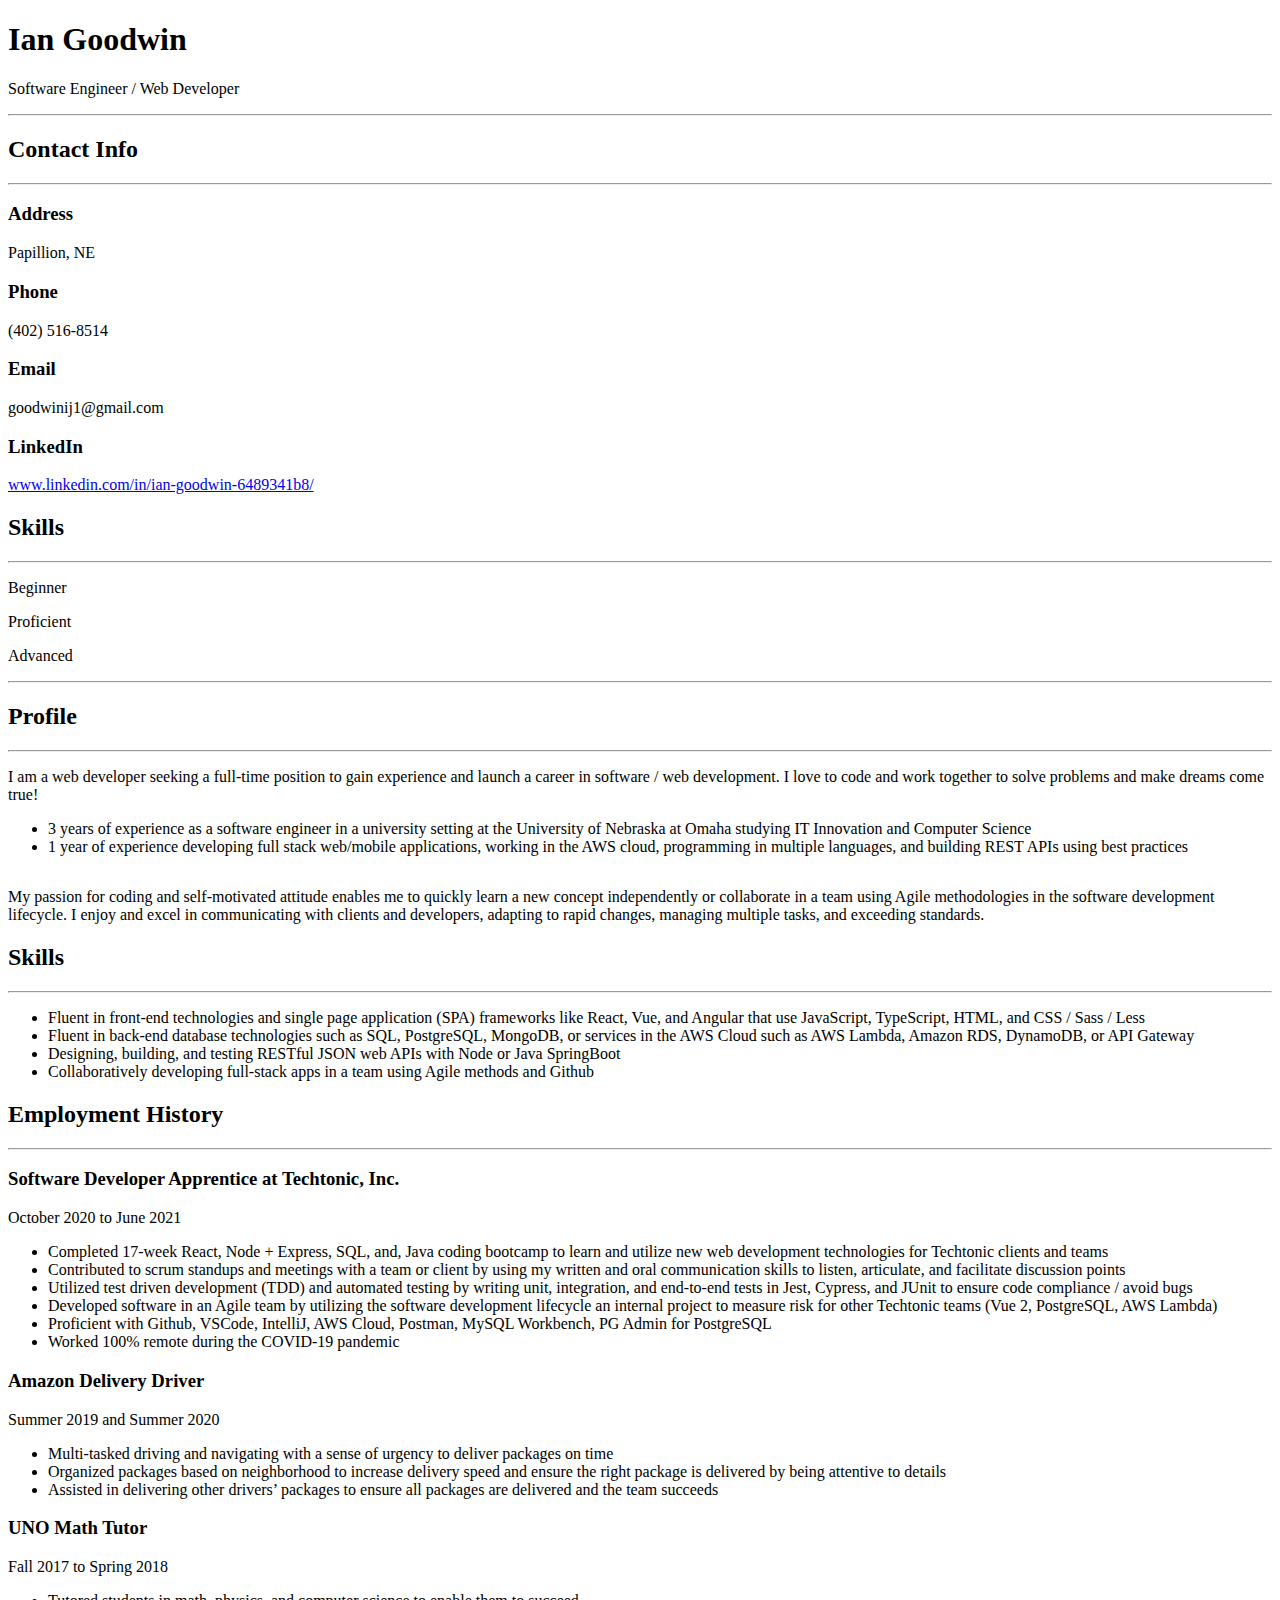
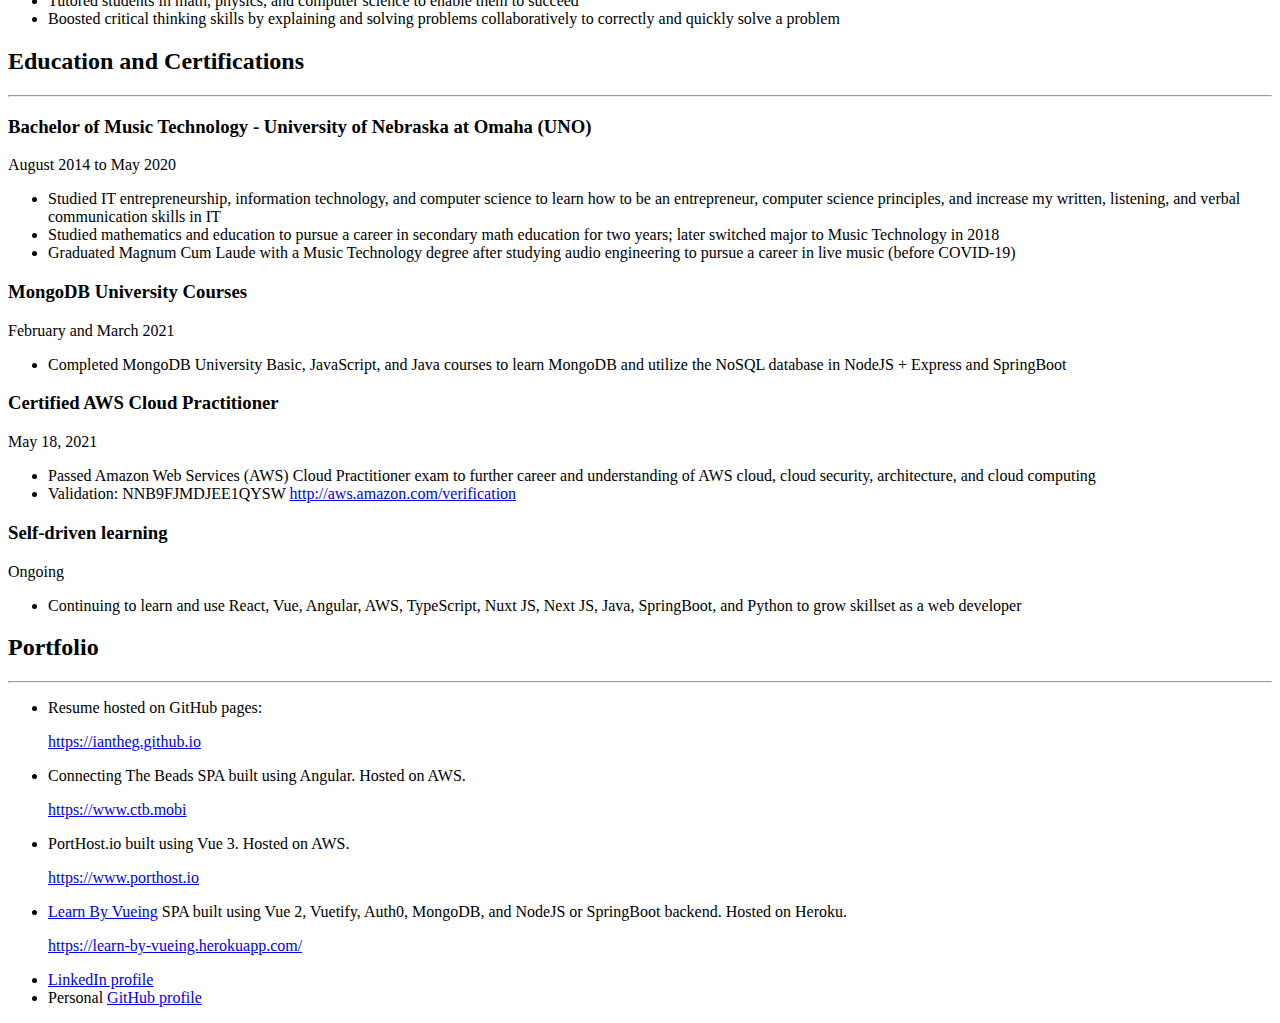
<file: dev/index.html>
<!DOCTYPE html>
<html lang="en">
  <head>
    <meta charset="UTF-8" />
    <link rel="icon" type="image/svg+xml" href="favicon.svg" />
    <meta name="viewport" content="width=device-width, initial-scale=1.0" />
    <title>Ian Goodwin Resume</title>
  </head>

  <body onresize="showHideSkills()" onload="showHideSkills()">
    <header>
      <div>
        <div>
          <h1>Ian Goodwin</h1>
          <p>Software Engineer / Web Developer</p>
          <hr />
        </div>
      </div>
    </header>

    <main>
      <section class="side-section">
        <h2>Contact Info</h2>
        <hr />
        <aside class="info">
          <h3>Address</h3>
          <div>
            <!-- <p>913 Woodland Ave</p> -->
            <!-- <p>Papillion NE, 68046</p> -->
            <p>Papillion, NE</p>
          </div>
          <h3>Phone</h3>
          <p>(402) 516-8514</p>
          <h3>Email</h3>
          <p>goodwinij1@gmail.com</p>
          <h3>LinkedIn</h3>
          <a href="https://www.linkedin.com/in/ian-goodwin-6489341b8/" target="_blank" rel="noreferrer">
            www.linkedin.com/in/ian-goodwin-6489341b8/
          </a>
        </aside>

        <h2>Skills</h2>
        <hr />
        <!-- <details id="skill-details">
          <summary style="font-size: 0.8rem;">
            show / hide
          </summary> -->
        <div class="skills-ref">
          <div>
            <p>Beginner</p>
            <div class="circle-box">
              <div class="circle circle--filled"></div>
              <div class="circle"></div>
              <div class="circle"></div>
            </div>
          </div>
          <div>
            <p>Proficient</p>
            <div class="circle-box">
              <div class="circle circle--filled"></div>
              <div class="circle circle--filled"></div>
              <div class="circle"></div>
            </div>
          </div>
          <div>
            <p>Advanced</p>
            <div class="circle-box">
              <div class="circle circle--filled"></div>
              <div class="circle circle--filled"></div>
              <div class="circle circle--filled"></div>
            </div>
          </div>
        </div>
        <hr />
        <div id="skills-box"></div>
        <!-- </details> -->
      </section>

      <section>
        <article>
          <h2>Profile</h2>
          <hr />
          <p>
            I am a web developer seeking a full-time position to gain experience and launch a career in software / web
            development. I love to code and work together to solve problems and make dreams come true!
          </p>
          <ul>
            <li>
              3 years of experience as a software engineer in a university setting at the University of Nebraska at
              Omaha studying IT Innovation and Computer Science
            </li>
            <li>
              1 year of experience developing full stack web/mobile applications, working in the AWS cloud, programming
              in multiple languages, and building REST APIs using best practices
            </li>
          </ul>
          <p style="padding-top: 1rem">
            My passion for coding and self-motivated attitude enables me to quickly learn a new concept independently or
            collaborate in a team using Agile methodologies in the software development lifecycle. I enjoy and excel in
            communicating with clients and developers, adapting to rapid changes, managing multiple tasks, and exceeding
            standards.
          </p>
        </article>

        <article>
          <h2>Skills</h2>
          <hr />
          <div>
            <ul>
              <li>
                Fluent in front-end technologies and single page application (SPA) frameworks like React, Vue, and
                Angular that use JavaScript, TypeScript, HTML, and CSS / Sass / Less
              </li>
              <li>
                Fluent in back-end database technologies such as SQL, PostgreSQL, MongoDB, or services in the AWS Cloud
                such as AWS Lambda, Amazon RDS, DynamoDB, or API Gateway
              </li>
              <li>Designing, building, and testing RESTful JSON web APIs with Node or Java SpringBoot</li>
              <li>Collaboratively developing full-stack apps in a team using Agile methods and Github</li>
            </ul>
          </div>
        </article>

        <article>
          <h2>Employment History</h2>
          <hr />
          <div>
            <h3>Software Developer Apprentice at Techtonic, Inc.</h3>
            <p class="date">October 2020 to June 2021</p>
            <ul>
              <li>
                Completed 17-week React, Node + Express, SQL, and, Java coding bootcamp to learn and utilize new web
                development technologies for Techtonic clients and teams
              </li>
              <li>
                Contributed to scrum standups and meetings with a team or client by using my written and oral
                communication skills to listen, articulate, and facilitate discussion points
              </li>
              <li>
                Utilized test driven development (TDD) and automated testing by writing unit, integration, and
                end-to-end tests in Jest, Cypress, and JUnit to ensure code compliance / avoid bugs
              </li>
              <li>
                Developed software in an Agile team by utilizing the software development lifecycle an internal project
                to measure risk for other Techtonic teams (Vue 2, PostgreSQL, AWS Lambda)
              </li>
              <li>
                Proficient with Github, VSCode, IntelliJ, AWS Cloud, Postman, MySQL Workbench, PG Admin for PostgreSQL
              </li>
              <li>Worked 100% remote during the COVID-19 pandemic</li>
            </ul>
          </div>
          <div>
            <h3>Amazon Delivery Driver</h3>
            <p class="date">Summer 2019 and Summer 2020</p>
            <ul>
              <li>Multi-tasked driving and navigating with a sense of urgency to deliver packages on time</li>
              <li>
                Organized packages based on neighborhood to increase delivery speed and ensure the right package is
                delivered by being attentive to details
              </li>
              <li>
                Assisted in delivering other drivers’ packages to ensure all packages are delivered and the team
                succeeds
              </li>
            </ul>
          </div>
          <div>
            <h3>UNO Math Tutor</h3>
            <p class="date">Fall 2017 to Spring 2018</p>
            <ul>
              <li>Tutored students in math, physics, and computer science to enable them to succeed</li>
              <li>
                Boosted critical thinking skills by explaining and solving problems collaboratively to correctly and
                quickly solve a problem
              </li>
            </ul>
          </div>
        </article>

        <article>
          <h2>Education and Certifications</h2>
          <hr />
          <div>
            <h3>Bachelor of Music Technology - University of Nebraska at Omaha (UNO)</h3>
            <p class="date">August 2014 to May 2020</p>
            <ul>
              <li>
                Studied IT entrepreneurship, information technology, and computer science to learn how to be an
                entrepreneur, computer science principles, and increase my written, listening, and verbal communication
                skills in IT
              </li>
              <li>
                Studied mathematics and education to pursue a career in secondary math education for two years; later
                switched major to Music Technology in 2018
              </li>
              <li>
                Graduated Magnum Cum Laude with a Music Technology degree after studying audio engineering to pursue a
                career in live music (before COVID-19)
              </li>
            </ul>
          </div>
          <div>
            <h3>MongoDB University Courses</h3>
            <p class="date">February and March 2021</p>
            <ul>
              <li>
                Completed MongoDB University Basic, JavaScript, and Java courses to learn MongoDB and utilize the NoSQL
                database in NodeJS + Express and SpringBoot
              </li>
            </ul>
          </div>
          <div>
            <h3>Certified AWS Cloud Practitioner</h3>
            <p class="date">May 18, 2021</p>
            <ul>
              <li>
                Passed Amazon Web Services (AWS) Cloud Practitioner exam to further career and understanding of AWS
                cloud, cloud security, architecture, and cloud computing
              </li>
              <li>
                Validation: NNB9FJMDJEE1QYSW
                <a href="http://aws.amazon.com/verification">http://aws.amazon.com/verification</a>
              </li>
            </ul>
          </div>
          <div>
            <h3>Self-driven learning</h3>
            <p class="date">Ongoing</p>
            <ul>
              <li>
                Continuing to learn and use React, Vue, Angular, AWS, TypeScript, Nuxt JS, Next JS, Java, SpringBoot,
                and Python to grow skillset as a web developer
              </li>
            </ul>
          </div>
        </article>

        <article>
          <h2>Portfolio</h2>
          <hr />
          <ul>
            <div>
              <li>
                <p>Resume hosted on GitHub pages:</p>
                <p>
                  <a href="https://iantheg.github.io" rel="noreferrer" target="_blank">https://iantheg.github.io</a>
                </p>
              </li>
            </div>
            <div>
              <li>
                Connecting The Beads SPA built using Angular. Hosted on AWS.
                <p>
                  <a href="https://www.ctb.mobi" rel="noreferrer" target="_blank">https://www.ctb.mobi</a>
                </p>
              </li>
            </div>
            <div>
              <li>
                PortHost.io built using Vue 3. Hosted on AWS.
                <p>
                  <a href="https://www.porthost.io" rel="noreferrer" target="_blank">https://www.porthost.io</a>
                </p>
              </li>
            </div>
            <div>
              <li>
                <a
                  href="https://github.com/igoodwinTechtonic/Learn-by-Vueing/tree/deploy"
                  rel="noreferrer"
                  target="_blank"
                  >Learn By Vueing</a
                >
                SPA built using Vue 2, Vuetify, Auth0, MongoDB, and NodeJS or SpringBoot backend. Hosted on Heroku.
                <p>
                  <a href="https://learn-by-vueing.herokuapp.com/">https://learn-by-vueing.herokuapp.com/</a>
                </p>
              </li>
            </div>
            <div>
              <li>
                <a href="https://www.linkedin.com/in/ian-goodwin-6489341b8/" rel="noreferrer" target="_blank"
                  >LinkedIn profile</a
                >
                <!-- <p>
                  <a href="https://www.linkedin.com/in/ian-goodwin-6489341b8/"
                    >https://www.linkedin.com/in/ian-goodwin-6489341b8/</a
                  >
                </p> -->
              </li>
            </div>
            <div>
              <li>
                Personal <a href="https://github.com/IanTheG" rel="noreferrer" target="_blank">GitHub profile</a>
                <!-- <p>
                  <a href="https://github.com/IanTheG">https://github.com/IanTheG</a>
                </p> -->
              </li>
            </div>
          </ul>
        </article>

        <!--
        <article>
          <h2>References</h2>
          <hr>
          <ul class="references">
            <div>
              <li>
                <a href="https://www.linkedin.com/in/sarah-cullen-she-her-bb26663/" rel="noreferrer" target="_blank">
                  Sarah Cullen
                </a>
              </li>
              <p>Director of Technical Instruction, Techtonic, Inc. </p>
              <p>(303) 630-9587</p>
              <a href="mailto: scwebd@gmail.com">scwebd@gmail.com</a>
              <p>https://www.linkedin.com/in/sarah-cullen-she-her-bb26663/</p>
            </div>
            <div>
              <li>
                <a href="https://www.linkedin.com/in/megan-macdonald-96707677/" rel="noreferrer" target="_blank">
                  Megan MacDonald
                </a>
              </li>
              <p>Software Developer Team Lead at Techtonic, Inc.</p>
              <a href="mailto: musicalmacdonald@gmail.com">musicalmacdonald@gmail.com</a>
              <p>https://www.linkedin.com/in/megan-macdonald-96707677/</p>
            </div>
            <div>
              <li>
                <a href="https://www.linkedin.com/in/nathan-burgo/" rel="noreferrer" target="_blank">
                  Nathan Burgo
                </a>
              </li>
              <p>Full Stack Engineer at Pyx Health</p>
              <p>https://www.linkedin.com/in/nathan-burgo/</p>
            </div>
            <div>
              <li>
                <a href="https://www.linkedin.com/in/michael-feldmann-b03627171/" rel="noreferrer" target="_blank">
                  Michael Feldmann
                </a>
              </li>
              <p>Friend and Software Developer Intern at Mutual of Omaha</p>
              <p>(402) 968-8152</p>
              <a href="mailto: mjfeldmann1@gmail.com">mjfeldmann1@gmail.com</a>
              <a href="mailto: michael.feldmann@mutualofomaha.com">michael.feldmann@mutualofomaha.com</a>
              <p>https://www.linkedin.com/in/michael-feldmann-b03627171/</p>
            </div>
            <div>
              <li>
                <a href="https://www.linkedin.com/in/william-silknitter-611321183/" rel="noreferrer" target="_blank">
                  William (Tre) Silknitter
                </a>
              </li>
              <p>Friend and software developer</p>
              <p>(402) 201-8774</p>
              <a href="mailto: wsilkniii@outlook.com">wsilkniii@outlook.com</a>
              <p>https://www.linkedin.com/in/william-silknitter-611321183/</p>
            </div>
          </ul>
        </article>
      --></section>
    </main>

    <script type="module" src="/main.js"></script>
    <script>
      function showHideSkills() {
        const details = document.getElementById('skill-details')
        window.innerWidth > 768 ? (details.open = true) : (details.open = false)
      }
    </script>
  </body>
</html>
</file>
